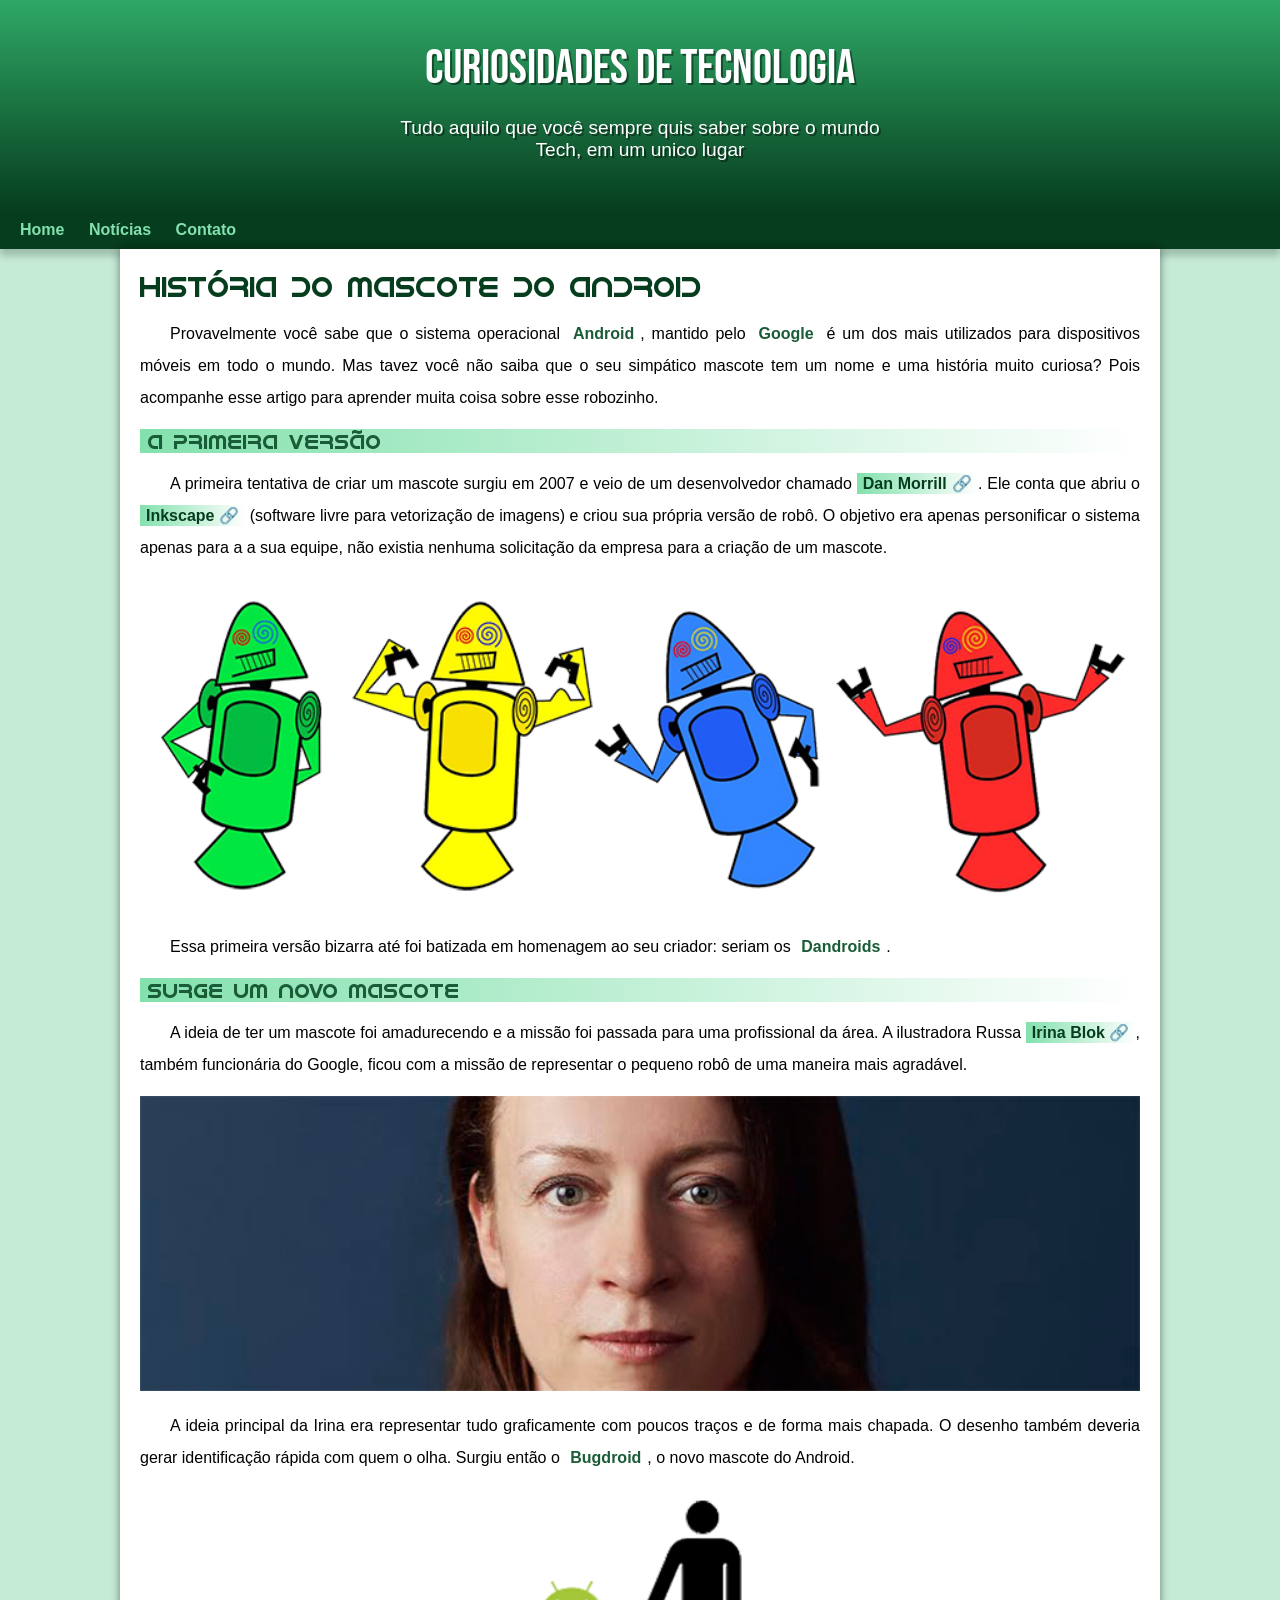
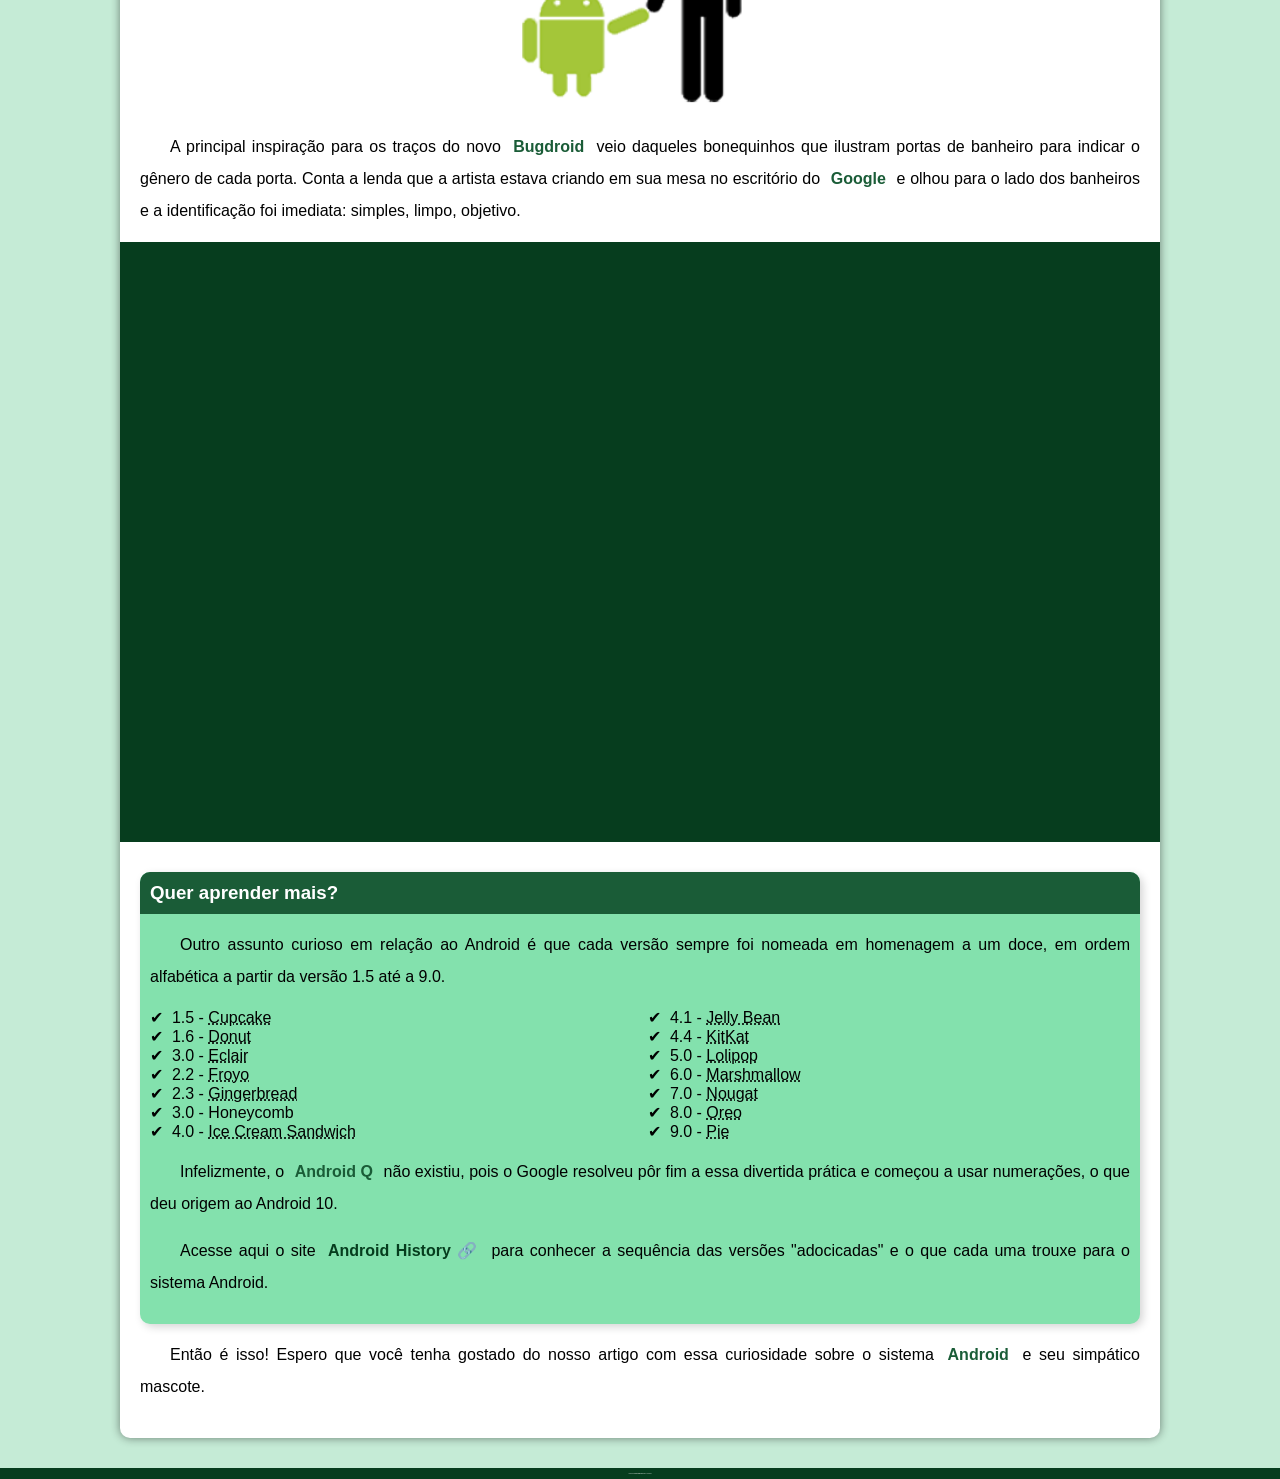
<file: index.html>
<!DOCTYPE html>
<html lang="pt-br">
<head>
    <meta charset="UTF-8">
    <meta name="viewport" content="width=device-width, initial-scale=1.0">
    <title>Como surgiu o mascote do Android?</title>
    <link rel="shortcut icon" href="../desafio_10_correcao/imagens/favicon.ico" type="image/x-icon">
    <link rel="stylesheet" href="estilo/style.css">
</head>
<body>
    <header>
        <h1>Curiosidades de Tecnologia</h1>
        <p>Tudo aquilo que você sempre quis saber sobre o mundo Tech, em um unico lugar</p>
    </header>
    <nav>
        <a href="#">Home</a>
        <a href="#">Notícias</a>
        <a href="#">Contato</a>
    </nav>
    <main>
        <article>
            <h1>História do Mascote do Android</h1>

            <p>Provavelmente você sabe que o sistema operacional <strong>Android</strong>, mantido pelo <strong>Google</strong> é um dos mais utilizados para dispositivos móveis em todo o mundo. Mas tavez você não saiba que o seu simpático mascote tem um nome e uma história muito curiosa? Pois acompanhe esse artigo para aprender muita coisa sobre esse robozinho.</p>

            <h2>A primeira versão</h2>

            <p>A primeira tentativa de criar um mascote surgiu em 2007 e veio de um desenvolvedor chamado <a href="https://ausdroid.net/news/2013/01/04/dan-morrill-shows-us-the-android-mascots-that-could-have-been/" target="_blank" rel="external" class="externo">Dan Morrill</a>. Ele conta que abriu o <a href="https://wiki.inkscape.org/wiki/Installing_Inkscape" target="_blank" rel="external" class="externo">Inkscape</a> (software livre para vetorização de imagens) e criou sua própria versão de robô. O objetivo era apenas personificar o sistema apenas para a a sua equipe, não existia nenhuma solicitação da empresa para a criação de um mascote.</p>

            <picture>
                <source media="(max-width:400px )" srcset="imagens/dan-droids-pq.png">
                <img src="imagens/dan-droids.png" alt="dandroids"></picture>

            <p>Essa primeira versão bizarra até foi batizada em homenagem ao seu criador: seriam os <strong>Dandroids</strong>.</p>

            <h2>Surge um novo mascote</h2>

            <p>A ideia de ter um mascote foi amadurecendo e a missão foi passada para uma profissional da área. A ilustradora Russa <a href="https://www.irinablok.com/" target="_blank" rel="extrenal" class="externo">Irina Blok</a>, também funcionária do Google, ficou com a missão de representar o pequeno robô de uma maneira mais agradável.</p>

            <picture>
                <source media="(max-width: 600px )" srcset="imagens/irina-blok-pq.jpg">
                <img src="imagens/irina-blok.jpg" alt="foto da irina blok"></picture>

            <p>A ideia principal da Irina era representar tudo graficamente com poucos traços e de forma mais chapada. O desenho também deveria gerar identificação rápida com quem o olha. Surgiu então o <strong>Bugdroid</strong>, o novo mascote do Android.</p>

            <img src="imagens/bugdroid.png" class="pequena" alt="foto do mascote bugdroid">

            <p>A principal inspiração para os traços do novo <strong>Bugdroid</strong> veio daqueles bonequinhos que ilustram portas de banheiro para indicar o gênero de cada porta. Conta a lenda que a artista estava criando em sua mesa no escritório do <strong>Google</strong> e olhou para o lado dos banheiros e a identificação foi imediata: simples, limpo, objetivo.</p>

            <div class="video"><iframe width="560" height="315" src="https://www.youtube.com/embed/l2UDgpLz20M?si=-gB14cyZ21_ESkEM" title="YouTube video player" frameborder="0" allow="accelerometer; autoplay; clipboard-write; encrypted-media; gyroscope; picture-in-picture; web-share" referrerpolicy="strict-origin-when-cross-origin" allowfullscreen></iframe></div>
            
            <aside>
            <h3>Quer aprender mais?</h3>
                <p>Outro assunto curioso em relação ao Android é que cada versão sempre foi nomeada em homenagem a um doce, em ordem alfabética a partir da versão 1.5 até a 9.0.</p>

                <ul>
                    <li>1.5 - <abbr title="Bolinho">Cupcake</abbr></li>
                    <li>1.6 - <abbr title="rosquinha">Donut</abbr></li>
                    <li>3.0 - <abbr title="Doce">Eclair</abbr></li>
                    <li>2.2 - <abbr title="Yogurt">Froyo</abbr></li>
                    <li>2.3 - <abbr title="Pão de Gengibre">Gingerbread</abbr></li>
                    <li>3.0 - Honeycomb</li>
                    <li>4.0 - <abbr title="Sanduiche de Sorvete">Ice Cream Sandwich</abbr></li>
                    <li>4.1 - <abbr title="Jujuba">Jelly Bean</abbr></li>
                    <li>4.4 - <abbr title="Chocolate KitKat">KitKat</abbr></li>
                    <li>5.0 - <abbr title="Pirulito">Lolipop</abbr></li>
                    <li>6.0 - <abbr title="marchmelow">Marshmallow</abbr></li>
                    <li>7.0 - <abbr title="torrone">Nougat</abbr></li>
                    <li>8.0 - <abbr title="Biscoito">Oreo</abbr></li>
                    <li>9.0 - <abbr title="Torta">Pie</abbr></li>
                </ul>
                <p>Infelizmente, o <strong>Android Q</strong> não existiu, pois o Google resolveu pôr fim a essa divertida prática e começou a usar numerações, o que deu origem ao Android 10.</p>
                <p>Acesse aqui o site <a href="https://developer.android.com/about/versions?hl=pt-br" target="_blank" rel="external" class="externo">Android History</a> para conhecer a sequência das versões "adocicadas" e o que cada uma trouxe para o sistema Android.</p>
            </aside>

            <p>Então é isso! Espero que você tenha gostado do nosso artigo com essa curiosidade sobre o sistema <strong>Android</strong> e seu simpático mascote.</p>
        </article>
    </main>
    <footer>
        <p>Site criado pela <strong>Leonardo Merighi Picone</strong> para o CursoemVideo </p>
    </footer>
</body>
</html>
</file>
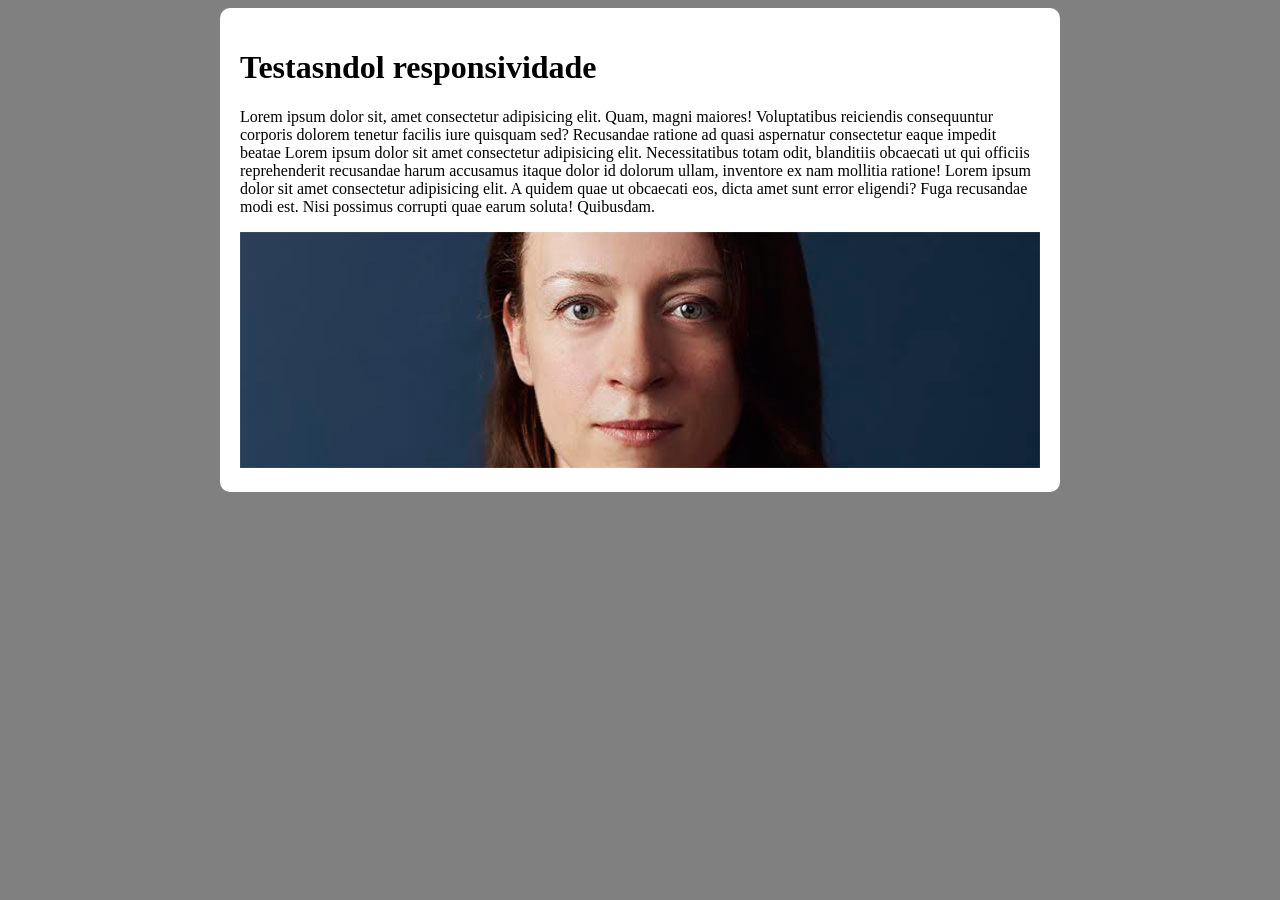
<file: estilo/respondisvo.html>
<!DOCTYPE html>
<html lang="pt-br">
<head>
    <meta charset="UTF-8">
    <meta name="viewport" content="width=device-width, initial-scale=1.0">
    <title>Teste responsividade</title>
    <style>
      body{
        background-color: gray;

      }
      
      main{
      background-color: white;
      padding: 20px;
      border-radius: 10px;
      min-width: 280px;
      max-width: 800px;
      margin:auto;


      }

      img{
        width: 100%;
      } 
    </style>
</head>
<body>
    <main>
        <h1>Testasndol responsividade</h1>
        <p>Lorem ipsum dolor sit, amet consectetur adipisicing elit. Quam, magni maiores! Voluptatibus reiciendis consequuntur corporis dolorem tenetur facilis iure quisquam sed? Recusandae ratione ad quasi aspernatur consectetur eaque impedit beatae Lorem ipsum dolor sit amet consectetur adipisicing elit. Necessitatibus totam odit, blanditiis obcaecati ut qui officiis reprehenderit recusandae harum accusamus itaque dolor id dolorum ullam, inventore ex nam mollitia ratione! Lorem ipsum dolor sit amet consectetur adipisicing elit. A quidem quae ut obcaecati eos, dicta amet sunt error eligendi? Fuga recusandae modi est. Nisi possimus corrupti quae earum soluta! Quibusdam.</p>
        <picture>
        <source media="(max-width:600px )" srcset="../imagens/irina-blok-pq.jpg">
            <img src="../imagens/irina-blok.jpg" alt="imagem da irina"></picture>

    </main>
</body>
</html>
</file>
<file: estilo/style.css>
@charset "UTF-8";

@import url('https://fonts.googleapis.com/css2?family=Bebas+Neue&display=swap');

@font-face {
    font-family:'Android';
    src: url('../fontes/idroid.otf') format('opentype');
    font-weight: normal;
}

:root{
--cor0:#c5ebd6;
--cor1:#83e1ad;
--cor2:#3ddc84;
--cor3:#2fa866;
--cor4:#1a5c37;
--cor5:#063d1e;


--fonte-padrao: Arial, Verdana, Helvetica, sans-serif;
--fonte-destaque: "Bebas Neue", sans-serif;
--fonte-android:'Android', 'cursive';
}

*{
padding: 0px;
margin: 0px;

}



body{
background-color: var(--cor0);
font-family: var(--fonte-padrao);

}

a.externo::after{
content: '\00A0\1F517';


}

header{
background-image: linear-gradient(to bottom, var(--cor3), var(--cor5));
background-color: var(--cor4);
min-height: 150px;
text-align: center;
padding-top:40px;
}

header > h1{
color: white;
font-family: var(--fonte-destaque);
font-size: 3em;
font-weight: normal;
margin-bottom:20px;
text-shadow: 2px 2px 0px rgba(0, 0, 0, 0.433);

}

header > p{
font-family:var(--fonte-padrao);
font-size: 1.2em;
color:white;
max-width: 500px;
padding-right: 10px;
padding-left: 10px;
margin:auto;
padding-bottom: 50px;
text-shadow: 2px 2px 0px rgba(0, 0, 0, 0.433);



}

nav{
background-color: var(--cor5);
padding: 10px;
box-shadow: 0px 7px 7px rgba(0, 0, 0, 0.195);

}

nav > a{
color: var(--cor1);
padding: 10px;
text-decoration: none;
font-weight: bold;
transition-duration: 0.5s;


}

nav > a:hover{
background-color: var(--cor3);
color:var(--cor5);
border-radius: 5px;

}

main{
background-color: white;
min-width:300px;
max-width:1000px;
padding:20px;
margin:auto;
margin-bottom:30px;
box-shadow: 0px 0px 10px rgba(0, 0, 0, 0.468);
border-bottom-left-radius: 10px;
border-bottom-right-radius: 10px;


}

main img{
width:100%;


}

main img.pequena{
max-width: 350px;
display:block;
margin:auto;

}

div.video{
background-color: var(--cor5);
margin: 0px -20px 30px -20px;
padding: 20px;
padding-bottom: 58%;
position: relative;
}

div.video > iframe{
position: absolute;
top: 5%;
left: 5%;
width: 90% ;
height: 90%;



}

main h1{
color: var(--cor5);
font-family: var(--fonte-android);
font-weight: normal;
font-size: 1.8em;

}

main h2{
color: var(--cor4);
font-family: var(--fonte-android);
font-size: 1.3em;
font-weight: normal;
background-image: linear-gradient(to right, var(--cor1), transparent);
text-indent: 8px;
    
}

main p {
margin: 15px 0px 15px 0px;
text-align: justify;
text-indent: 30px;
font-size:1em;
line-height: 2em;


}

main strong{
font-weight:bold;
color: var(--cor4);
padding: 2px 6px;

}

main a{
text-decoration: none;
font-weight: bold;
color: var(--cor5);
background-image:linear-gradient( to right,var(--cor1), transparent);
padding: 2px 6px;
}

main a :hover{
text-decoration: underline;
color:var(--cor4);

}

aside{
background-color: var(--cor1);
padding: 10px;
border-radius: 10px;
box-shadow: 3px 3px 8px rgba(0, 0, 0, 0.17);

}

aside > ul{
list-style-position: inside;
columns: 2;
list-style-type:"\2714\00A0\00A0";
}

aside > h3{
background-color: var(--cor4);
color: white;
padding: 10px;
margin: -10px -10px 0px -10px; 
border-radius: 10px 10px 0px 0px;

}

footer{
background-color: var(--cor5);
color: white;
text-align: center;
font-size: 0.8px;
padding: 5px;
}

footer a{
color: white;
font-weight: bolder;
text-decoration:none;
}

footer a:hover{
text-decoration: underline;
color: var(--cor1);
}
</file>
